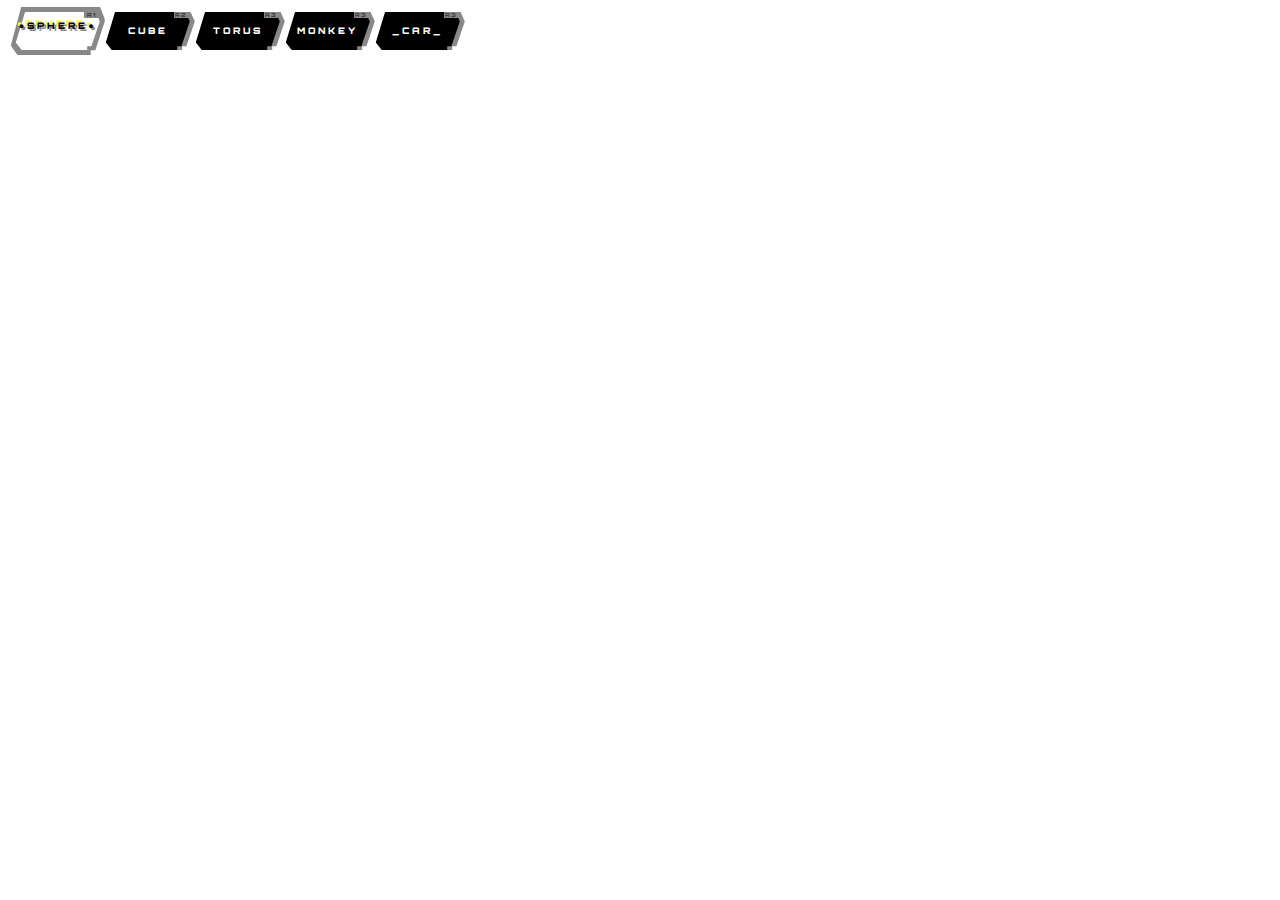
<file: src/index.html>
<html lang="en">
    <head>
        <meta charset="UTF-8" />
        <meta name="viewport" content="width=device-width, initial-scale=1.0" />
        <title>Wallpaper</title>
        <!-- External CSS -->
        <link rel="stylesheet" href="css/main.css">
        <!-- External JS for Three.js scene -->
        <script type="module" src="js/background.js"></script>
        <!-- External JS for clock -->
        <script type="module" src="js/clock.js"></script>

        <link href='https://fonts.googleapis.com/css?family=Orbitron' rel='stylesheet'>
    </head>
    <body>

        <div id="MyClockDisplay" class="clock" onload="showTime()"></div>

        <!-- Second Radio Group (Styled Radio Buttons) -->
        <div class="radio-group">
            <div class="radio-wrapper">
              <input class="input" name="shape" value="Sphere" type="radio" checked="true">
              <div class="btn">
                Sphere
                <span class="btn__glitch" aria-hidden="">●SPHERE●</span>
                <label class="rad-num">r1</label>
              </div>
            </div>
            <div class="radio-wrapper">
              <input class="input" name="shape" value="Cube" type="radio">
              <div class="btn">
                Cube
                <span class="btn__glitch" aria-hidden="">▪C▪u▪b▪e▪</span>
                <label class="rad-num">r2</label>
              </div>
            </div>
            <div class="radio-wrapper">
              <input class="input" name="shape" value="Torus" type="radio">
              <div class="btn">
                Torus<span aria-hidden=""></span>
                <span class="btn__glitch" aria-hidden="">_T⬡rus_</span>
                <label class="rad-num">r3</label>
              </div> 
            </div>
            <div class="radio-wrapper">
              <input class="input" name="shape" value="Monkey" type="radio">
              <div class="btn">
                Monkey<span aria-hidden=""></span>
                <span class="btn__glitch" aria-hidden="">🐒Monkey🐒</span>
                <label class="rad-num">r3</label>
              </div> 
            </div>
            <div class="radio-wrapper">
              <input class="input" name="shape" value="Car" type="radio">
              <div class="btn">
                _Car_<span aria-hidden=""></span>
                <span class="btn__glitch" aria-hidden="">🚐C_A_R🚐</span>
                <label class="rad-num">r3</label>
              </div> 
            </div>
        </div>  
        <div class="refresh-button">
            <button id="refreshButton">Reset</button>
        </div>

    </body>
</html>
</file>
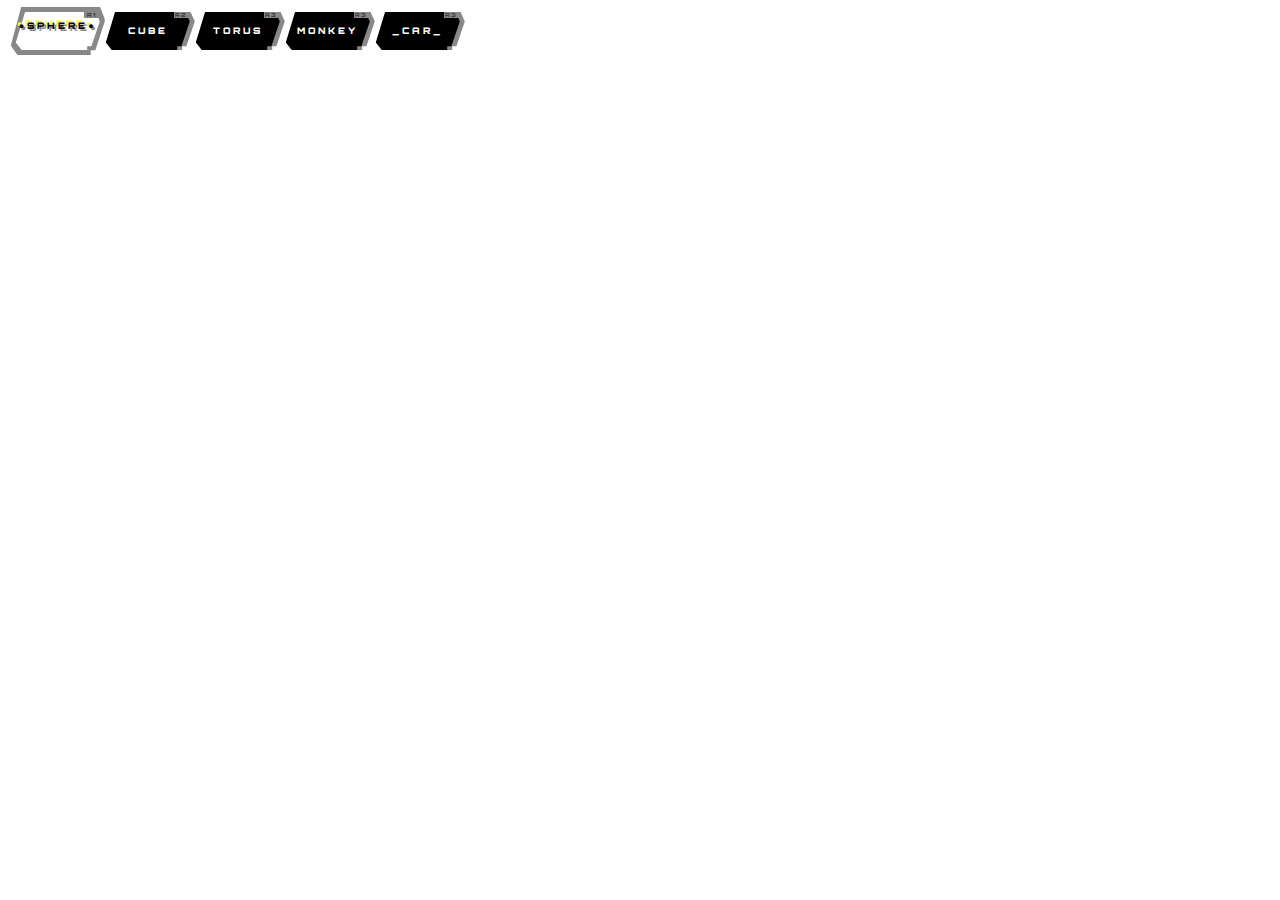
<file: src/background.html>
<html lang="en">
    <head>
        <meta charset="UTF-8" />
        <meta name="viewport" content="width=device-width, initial-scale=1.0" />
        <title>Wallpaper</title>
        <!-- External CSS -->
        <link rel="stylesheet" href="css/main.css">
        <!-- External JS for Three.js scene -->
        <script type="module" src="js/background.js"></script>
        <!-- External JS for clock -->
        <script type="module" src="js/clock.js"></script>
        <!-- Mobile UI controller -->
        <script type="module" src="js/mobile-controller.js"></script>

        <link href='https://fonts.googleapis.com/css?family=Orbitron' rel='stylesheet'>
    </head>
    <body>
        <div id="MyClockDisplay" class="clock" onload="showTime()"></div>

        <!-- Shape Selection Radio Buttons -->
        <div class="radio-group">
            <div class="radio-wrapper">
              <input class="input" name="shape" value="Sphere" type="radio" checked="true">
              <div class="btn">
                Sphere
                <span class="btn__glitch" aria-hidden="">●SPHERE●</span>
                <label class="rad-num">r1</label>
              </div>
            </div>
            <div class="radio-wrapper">
              <input class="input" name="shape" value="Cube" type="radio">
              <div class="btn">
                Cube
                <span class="btn__glitch" aria-hidden="">▪C▪u▪b▪e▪</span>
                <label class="rad-num">r2</label>
              </div>
            </div>
            <div class="radio-wrapper">
              <input class="input" name="shape" value="Torus" type="radio">
              <div class="btn">
                Torus<span aria-hidden=""></span>
                <span class="btn__glitch" aria-hidden="">_T⬡rus_</span>
                <label class="rad-num">r3</label>
              </div> 
            </div>
            <div class="radio-wrapper">
              <input class="input" name="shape" value="Monkey" type="radio">
              <div class="btn">
                Monkey<span aria-hidden=""></span>
                <span class="btn__glitch" aria-hidden="">🐒Monkey🐒</span>
                <label class="rad-num">r3</label>
              </div> 
            </div>
            <div class="radio-wrapper">
              <input class="input" name="shape" value="Car" type="radio">
              <div class="btn">
                _Car_<span aria-hidden=""></span>
                <span class="btn__glitch" aria-hidden="">🚐C_A_R🚐</span>
                <label class="rad-num">r3</label>
              </div> 
            </div>
        </div>  
        <div class="refresh-button">
            <button id="refreshButton">Reset</button>
        </div>

    </body>
</html>
</file>
<file: src/css/main.css>
body {
  margin: 0;
  overflow: hidden;
  padding: 0;
  user-select: none;
  background: #00000000;
  height: 100%;
}
canvas {
  display: block;
  overflow: hidden;
  margin: 0 auto;
}

.bg{
position: absolute;
height: 100vh;
width: 100vw;
background-color: black;
}

/* GUI Positioning */
#clock-gui {
position: absolute;
top: 1%;
right: 20%;
max-width: 250px;
z-index: 10;
}
#background-gui {
position: absolute;
top: 1%;
right: 1%;
max-width: 250px;
z-index: 10;
}
#simple-gui {
position: absolute;
top: 1%;
left: 1%;
z-index: 10;
}

/* Button Styling */
.refresh-button button {
  color: white;
  text-decoration: none;
  font-size: 15px;
  border: none;
  background: none;
  font-weight: 400;
  font-family: 'Orbitron', sans-serif;
  position: absolute;
  bottom: 1%;
  left: 1%;
}
.refresh-button button::before {
  margin-left: auto;
}
.refresh-button button::after, .refresh-button button::before {
  content: '';
  width: 0%;
  height: 2px;
  background: #f44336;
  display: block;
  transition: 0.5s;
}

.refresh-button button:hover::after, button:hover::before {
  width: 100%;
}

/* Clock Styling */
.clock {
  position: absolute;
  top: 50%;
  left: 50%;
  transform: translateX(-50%) translateY(-50%);
  color: #17D4FE;
  font-size: 60px;
  font-family: 'Orbitron';
  letter-spacing: 7px;
}

/* Radio Buttons Styling */
.radio-group {
  position: absolute;
  display: flex;
  flex-direction: row;
  font-family: Orbitron;
  z-index: 10;
  top: 1%;
  left: 1%;
  flex-wrap: wrap;
  max-width: 450px;
}

.radio-wrapper {
  position: relative;
  height: 38px;
  width: 84px;
  margin: 3px;
}

.radio-wrapper .input {
  position: absolute;
  height: 100%;
  width: 100%;
  margin: 0;
  cursor: pointer;
  z-index: 10;
  opacity: 0;
}

.btn {
  --primary: black;
  --shadow-primary: #888888;
  --color: white;
  --font-size: 9px;
  --shadow-primary-hue: 180;
  --shadow-secondary-hue: 60;
  --shadow-secondary: hsl(var(--shadow-secondary-hue), 90%, 60%);
  --clip: polygon(11% 0, 95% 0, 100% 25%, 90% 90%, 95% 90%, 85% 90%, 85% 100%, 7% 100%, 0 80%);
  --border: 5px;
  --shimmy-distance: 5;
  --clip-one: polygon(0 2%, 100% 2%, 100% 95%, 95% 95%, 95% 90%, 85% 90%, 85% 95%, 8% 95%, 0 70%);
  --clip-two: polygon(0 78%, 100% 78%, 100% 100%, 95% 100%, 95% 90%, 85% 90%, 85% 100%, 8% 100%, 0 78%);
  --clip-three: polygon(0 44%, 100% 44%, 100% 54%, 95% 54%, 95% 54%, 85% 54%, 85% 54%, 8% 54%, 0 54%);
  --clip-four: polygon(0 0, 100% 0, 100% 0, 95% 0, 95% 0, 85% 0, 85% 0, 8% 0, 0 0);
  --clip-five: polygon(0 0, 100% 0, 100% 0, 95% 0, 95% 0, 85% 0, 85% 0, 8% 0, 0 0);
  --clip-six: polygon(0 40%, 100% 40%, 100% 85%, 95% 85%, 95% 85%, 85% 85%, 85% 85%, 8% 85%, 0 70%);
  --clip-seven: polygon(0 63%, 100% 63%, 100% 80%, 95% 80%, 95% 80%, 85% 80%, 85% 80%, 8% 80%, 0 70%);
  color: var(--color);
  text-transform: uppercase;
  font-size: var(--font-size);
  letter-spacing: 3px;
  position: relative;
  font-weight: 900;
  width: 100%;
  height: 100%;
  line-height: 38px;
  text-align: center;
  transition: background 0.2s, 0.3s;
}

.input:checked + .btn {
  --color: black;
  --primary: white;
  --shadow-primary: #888888;
}

.input:hover + .btn {
  --primary: #AAAAAA;
  --font-size: 11px;
}

.btn:after, .btn:before {
  content: '';
  position: absolute;
  top: 0;
  left: 0;
  right: 0;
  bottom: 0;
  clip-path: var(--clip);
  z-index: -1;
}

.btn:before {
  background: var(--shadow-primary);
  transform: translate(var(--border), 0);
}

.btn:after {
  background: var(--primary);
}

.btn__tag {
  position: absolute;
  padding: 1px 4px;
  letter-spacing: 1px;
  line-height: 1;
  bottom: -5%;
  right: 5%;
  font-weight: normal;
  color: hsl(0, 0%, 0%);
  font-size: var(--label-size);
}

.btn__glitch {
  position: absolute;
  top: calc(var(--border) * -1);
  left: calc(var(--border) * -1);
  right: calc(var(--border) * -1);
  bottom: calc(var(--border) * -1);
  background: var(--shadow-primary);
  text-shadow: 2px 2px var(--shadow-primary), -2px -2px var(--shadow-secondary);
  clip-path: var(--clip);
  animation: glitch 2s infinite;
  display: none;
}

.input:hover + .btn .btn__glitch {
  display: block;
}

.input:checked + .btn .btn__glitch {
  display: block;
  animation: glitch 5s infinite;
}

.btn__glitch:before {
  content: '';
  position: absolute;
  top: calc(var(--border) * 1);
  right: calc(var(--border) * 1);
  bottom: calc(var(--border) * 1);
  left: calc(var(--border) * 1);
  clip-path: var(--clip);
  background: var(--primary);
  z-index: -1;
}

@keyframes glitch {
  0% {
    clip-path: var(--clip-one);
  }

  2%, 8% {
    clip-path: var(--clip-two);
    transform: translate(calc(var(--shimmy-distance) * -1%), 0);
  }

  6% {
    clip-path: var(--clip-two);
    transform: translate(calc(var(--shimmy-distance) * 1%), 0);
  }

  9% {
    clip-path: var(--clip-two);
    transform: translate(0, 0);
  }

  10% {
    clip-path: var(--clip-three);
    transform: translate(calc(var(--shimmy-distance) * 1%), 0);
  }

  13% {
    clip-path: var(--clip-three);
    transform: translate(0, 0);
  }

  14%, 21% {
    clip-path: var(--clip-four);
    transform: translate(calc(var(--shimmy-distance) * 1%), 0);
  }

  25% {
    clip-path: var(--clip-five);
    transform: translate(calc(var(--shimmy-distance) * 1%), 0);
  }

  30% {
    clip-path: var(--clip-five);
    transform: translate(calc(var(--shimmy-distance) * -1%), 0);
  }

  35%, 45% {
    clip-path: var(--clip-six);
    transform: translate(calc(var(--shimmy-distance) * -1%));
  }

  40% {
    clip-path: var(--clip-six);
    transform: translate(calc(var(--shimmy-distance) * 1%));
  }

  50% {
    clip-path: var(--clip-six);
    transform: translate(0, 0);
  }

  55% {
    clip-path: var(--clip-seven);
    transform: translate(calc(var(--shimmy-distance) * 1%), 0);
  }

  60% {
    clip-path: var(--clip-seven);
    transform: translate(0, 0);
  }

  31%, 61%, 100% {
    clip-path: var(--clip-four);
  }
}

.rad-num {
  background: var(--shadow-primary);
  color: #323232;
  font-size: 5.5px;
  font-weight: 700;
  letter-spacing: 1px;
  position: absolute;
  width: 15px;
  height: 6px;
  top: 0;
  left: 81%;
  line-height: 6.2px;
}

/* Mobile GUI Controller Styling */
.controls-container {
  position: fixed;
  bottom: 10px;
  left: 50%;
  transform: translateX(-50%);
  z-index: 100;
  display: none;
  width: 90%;
  max-width: 400px;
  background-color: rgba(0, 0, 0, 0.7);
  border-radius: 10px;
  padding: 10px;
}

.control-group {
  margin-bottom: 10px;
}

.control-label {
  color: white;
  font-family: 'Orbitron', sans-serif;
  font-size: 12px;
  margin-bottom: 5px;
  display: block;
}

.slider-container {
  display: flex;
  align-items: center;
  justify-content: space-between;
}

.slider-container input {
  width: 70%;
  margin-right: 10px;
}

.slider-value {
  color: white;
  font-family: 'Orbitron', sans-serif;
  font-size: 12px;
  width: 30px;
  text-align: right;
}

.toggle-container {
  display: flex;
  align-items: center;
  justify-content: space-between;
}

.toggle-switch {
  position: relative;
  display: inline-block;
  width: 50px;
  height: 24px;
}

.toggle-switch input {
  opacity: 0;
  width: 0;
  height: 0;
}

.toggle-slider {
  position: absolute;
  cursor: pointer;
  top: 0;
  left: 0;
  right: 0;
  bottom: 0;
  background-color: #ccc;
  transition: .4s;
  border-radius: 24px;
}

.toggle-slider:before {
  position: absolute;
  content: "";
  height: 16px;
  width: 16px;
  left: 4px;
  bottom: 4px;
  background-color: white;
  transition: .4s;
  border-radius: 50%;
}

input:checked + .toggle-slider {
  background-color: #17D4FE;
}

input:checked + .toggle-slider:before {
  transform: translateX(26px);
}

/* Menu Toggle Button */
.menu-toggle {
  position: fixed;
  bottom: 10px;
  right: 10px;
  z-index: 101;
  background-color: #17D4FE;
  color: #000;
  border: none;
  border-radius: 50%;
  width: 50px;
  height: 50px;
  font-size: 24px;
  display: none;
  justify-content: center;
  align-items: center;
  cursor: pointer;
  box-shadow: 0 2px 5px rgba(0,0,0,0.3);
}

/* Media Queries for Responsive Design */
@media only screen and (max-width: 1200px) {
  #clock-gui, #background-gui {
      max-width: 200px;
  }
  
  .radio-group {
      max-width: 350px;
  }
}

@media only screen and (max-width: 920px) {
  /* Alternative UI for small screens */
  #clock-gui, #background-gui {
      display: none;
  }
  
  .radio-group {
      flex-direction: row;
      flex-wrap: wrap;
      justify-content: center;
      width: 100%;
      left: 0;
      top: auto;
      bottom: 60px;
  }
  
  .radio-wrapper {
      width: 70px;
      height: 35px;
  }
  
  .btn {
      font-size: 8px;
  }
  
  .clock {
      font-size: 40px;
  }
  
  .menu-toggle {
      display: flex;
  }
  
  .controls-container {
      display: block;
  }
  
  .refresh-button button {
      bottom: 10px;
      left: 10px;
      font-size: 12px;
  }
}

@media only screen and (max-width: 600px) {
  .clock {
      font-size: 30px;
      letter-spacing: 3px;
  }
  
  .radio-wrapper {
      width: 60px;
      height: 30px;
  }
  
  .btn {
      font-size: 7px;
      line-height: 30px;
  }
  
  .controls-container {
      padding: 8px;
  }
}
</file>
